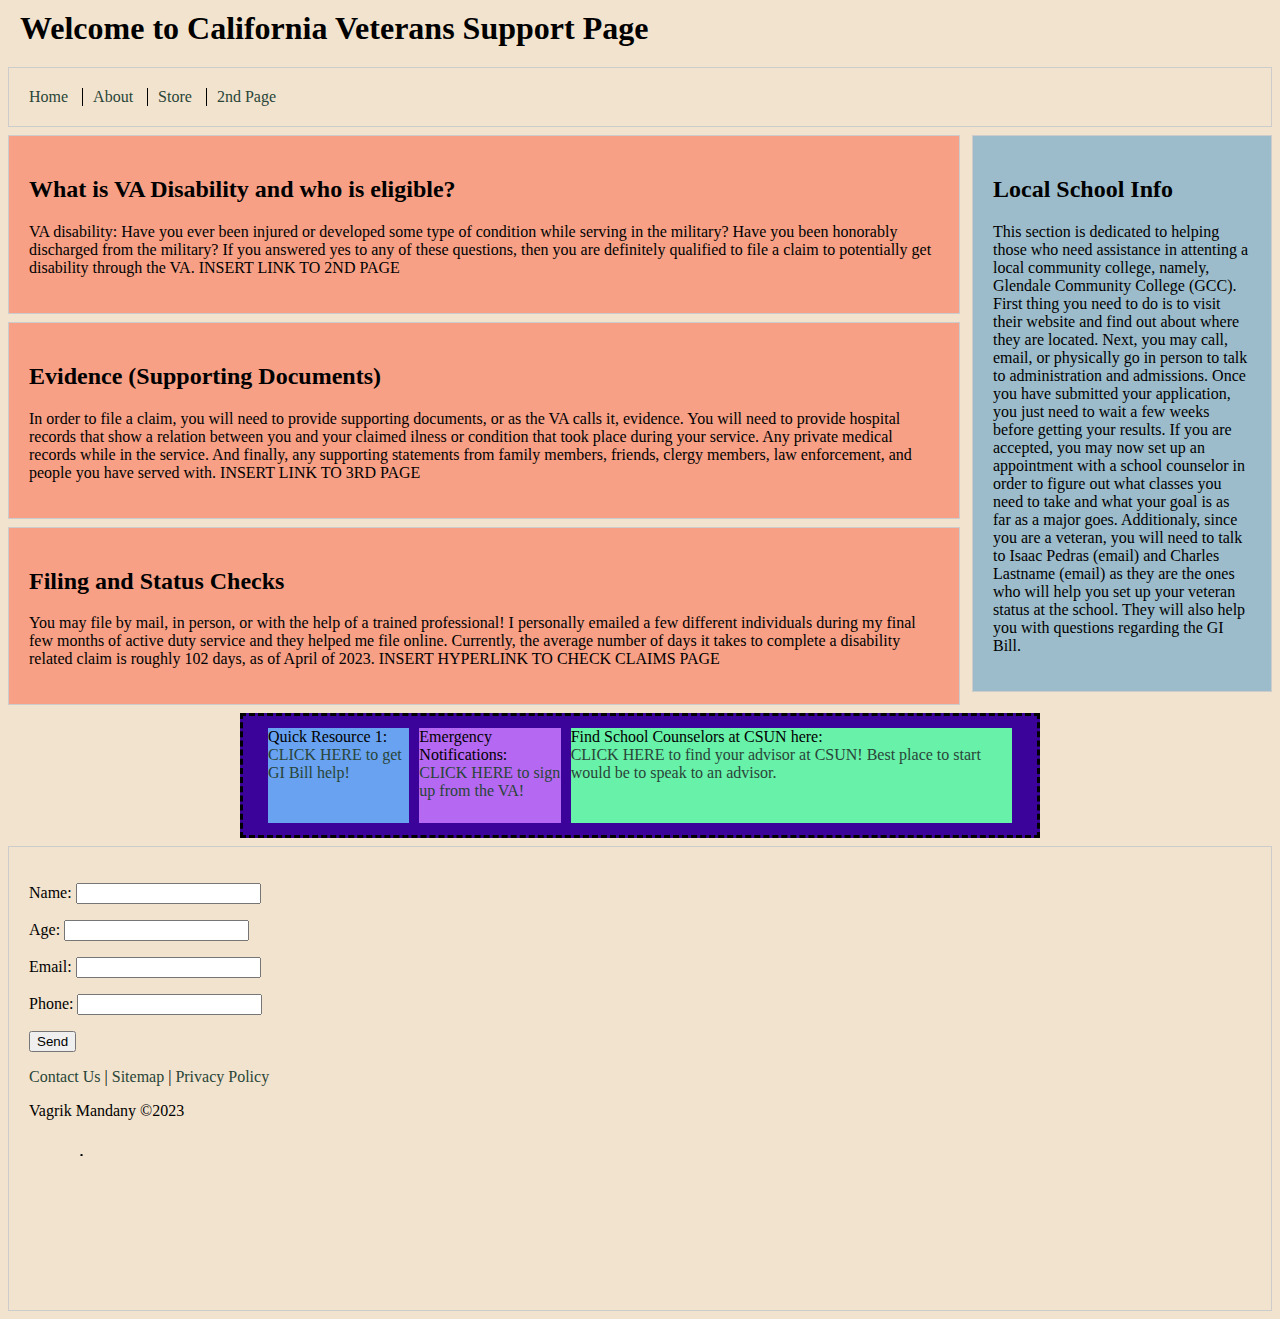
<file: Page4.html>
<!DOCTYPE html>
<html lang="en">
  <head>
    <meta charset="UTF-8" />
    <title>California_Veteran_Support</title>
    <style>
      /* MEDIA QUERIES */
      @media screen and (min-width: 47.5em) {
        .leftColumn {
          margin-right: 19.5em;
        }
        .leftColumn2 {
          margin-right: 19.5em;
        }
        .leftColumn3 {
          margin-right: 19.5em;
        }
        .rightColumn {
          position: absolute;
          top: 0;
          right: 0;
          width: 18.75em;
        }
      }
      *,
      *:before,
      *:after {
        box-sizing: border-box;
      }
      body {
        margin: 0;
        background-color: #f2e3ce; /*earthy 9cbccb blue*/
      }
      h1 {
        margin: 10px auto 20px 20px;
      }
      .columnsContainer,
      footer,
      header {
        position: relative;
        margin: 0.5em;
      }
      .leftColumn,.leftColumn2,.leftColumn3,
      .rightColumn,
      footer,
      header {
        border: 1px solid #ccc;
        padding: 1.25em;
      }
      .leftColumn {
        margin-bottom: 0.5em;
        background-color: #f7a086;/*earthy light-red*/
      }
      .leftColumn2 {
        margin-bottom: 0.5em;
        background-color: #f7a086;/*earthy light-red*/
      }
      .rightColumn {
        margin-bottom: 0.5em;
        background-color: #9cbccb; /*earthy white*/
      }.leftColumn3 {
        margin-bottom: 0.5em;
        background-color: #f7a086;/*earthy light-red*/
      }
      .nav {
        list-style: none;
        margin-left: 0;
        margin-bottom: 0;
        padding-left: 0;
      }
      .nav li,
      a {
        display: inline-block;
        *display: inline;
        zoom: 1;
        color: #294538;
        text-decoration: none;
      }
      a:hover {
        text-decoration: none;
        color: #c45824;/*earthy dark-red*/
      }
      .inline-items {
        margin-top: 0;
      }
      .inline-items li {
        margin-left: 0;
        border-left: 1px solid black;
        padding-left: 10px;
        padding-right: 10px;
      }
      .inline-items li:first-child {
        margin-left: 0;
        border: none;
        padding-left: 0;
        padding-right: 10px;
      }
      .inline-items li:last-child {
        padding-right: 0;
      }
      .parentbox {
		display:flex;
		
		height: 125px;
		border: 3px dashed;
		flex-wrap: wrap;
		align-content: center;
		max-width: 800px; /* the wrapper will be no larger than this amount */
		width: 80%; /* wrapper is 80% of container up to a max of 800px */
		margin:0 auto;
		background-color: #3C039B;
		overflow: hidden;
		padding:20px;
		}
		.parentbox > div {
		height:95px;
		margin:5px;
		/*background-color:#1B77f5;*/
		}
		.box-1{
		flex:1 1 100px;
		background-color: #68A2F1;
		}
		.box-2{
		flex:1 1 100px;
		background-color: #b568f1;
		}
		.box-3{
		flex:1 1 400px;
		background-color: #68f1a9;
		}
    </style>
  </head>
  <body>
    <h1>Welcome to California Veterans Support Page</h1>
    <header>
      <nav>
        <ul class="nav inline-items">
          <li><a href="#">Home</a></li>
          <li><a href='pages/About_Page.html'>About</a></li>
          <li><a href="#">Store</a></li>
          <li><a href="pages/Image_paths.html">2nd Page</a></li>
        </ul>
      </nav>
    </header>
    <div class="columnsContainer">
      <div class="leftColumn">
        <h2>What is VA Disability and who is eligible?</h2>
        <p>
          VA disability: Have you ever been injured or developed some type of condition while serving in the military? Have you been honorably discharged from the military? If you answered yes to any of these questions, then you are definitely qualified to file a claim to potentially get disability through the VA. INSERT LINK TO 2ND PAGE

        </p>
        
        
      </div>
      <div class="leftColumn2">
        <h2>Evidence (Supporting Documents)</h2>
        <p>
          In order to file a claim, you will need to provide supporting documents, or as the VA calls it, evidence. You will need to provide hospital records that show a relation between you and your claimed ilness or condition that took place during your service. Any private medical records while in the service. And finally, any supporting statements from family members, friends, clergy members, law enforcement, and people you have served with. INSERT LINK TO 3RD PAGE
        </p>
        
        
      </div>
      <div class="leftColumn3">
        <h2>Filing and Status Checks</h2>
        <p>
          You may file by mail, in person, or with the help of a trained professional! 
          I personally emailed a few different individuals during my final few months of active duty service and they helped me file online. Currently, the average number of days it takes to complete a disability related claim is roughly 102 days, as of April of 2023. INSERT HYPERLINK TO CHECK CLAIMS PAGE
        </p>
        
        
      </div>
      <div class="rightColumn">
        <h2>Local School Info</h2>
        <p>
          This section is dedicated to helping those who need assistance in attenting a local community college, namely, Glendale Community College (GCC). First thing you need to do is to visit their website and find out about where they are located. Next, you may call, email, or physically go in person to talk to administration and admissions. Once you have submitted your application, you just need to wait a few weeks before getting your results. If you are accepted, you may now set up an appointment with a school counselor in order to figure out what classes you need to take and what your goal is as far as a major goes. Additionaly, since you are a veteran, you will need to talk to Isaac Pedras (email) and Charles Lastname (email) as they are the ones who will help you set up your veteran status at the school. They will also help you with questions regarding the GI Bill. 
        </p>
      </div>
    </div>
    <section class="parentbox">
<div class="box-1">Quick Resource 1: <a href="https://www.va.gov/education/gi-bill-comparison-tool/"> CLICK HERE to get GI Bill help! </a></div>
<div class="box-2">Emergency Notifications: <a href="https://public.govdelivery.com/accounts/USVHA/subscriber/new?topic_id=USVHA_491"> CLICK HERE to sign up from the VA! </a></div>
<div class="box-3">Find School Counselors at CSUN here: <a href="https://www.csun.edu/engineering-computer-science/computer-science/undergraduate-advisement-procedures-cs-and-cit"> CLICK HERE to find your advisor at CSUN! Best place to start would be to speak to an advisor. </a></div>
</section>
    <footer>
    	<div>
		<form name="myform" method="get" action="process.php">
			<p><label>Name: <input type="text" name="myname" maxlength="15"></label></p>
			<p><label>Age: <input type="number" name="myage"></label></p>
			<p><label>Email: <input type="email" name="myemail"></label></p>
			<p><label>Phone: <input type="tel" name="myphone"></label></p>
			<p><input type="submit" value="Send"></p>
		</form>
	</div>
      <p>
        <a href="#">Contact Us</a> | <a href="#">Sitemap</a> |
        <a href="#">Privacy Policy</a>
      </p>
      <p>Vagrik Mandany &copy;2023</p>
      <img
         src="images/Logo_LOOP.gif" width="150px" height="150px"alt="My logo" />
    </footer>
  </body>
</html>
</file>
